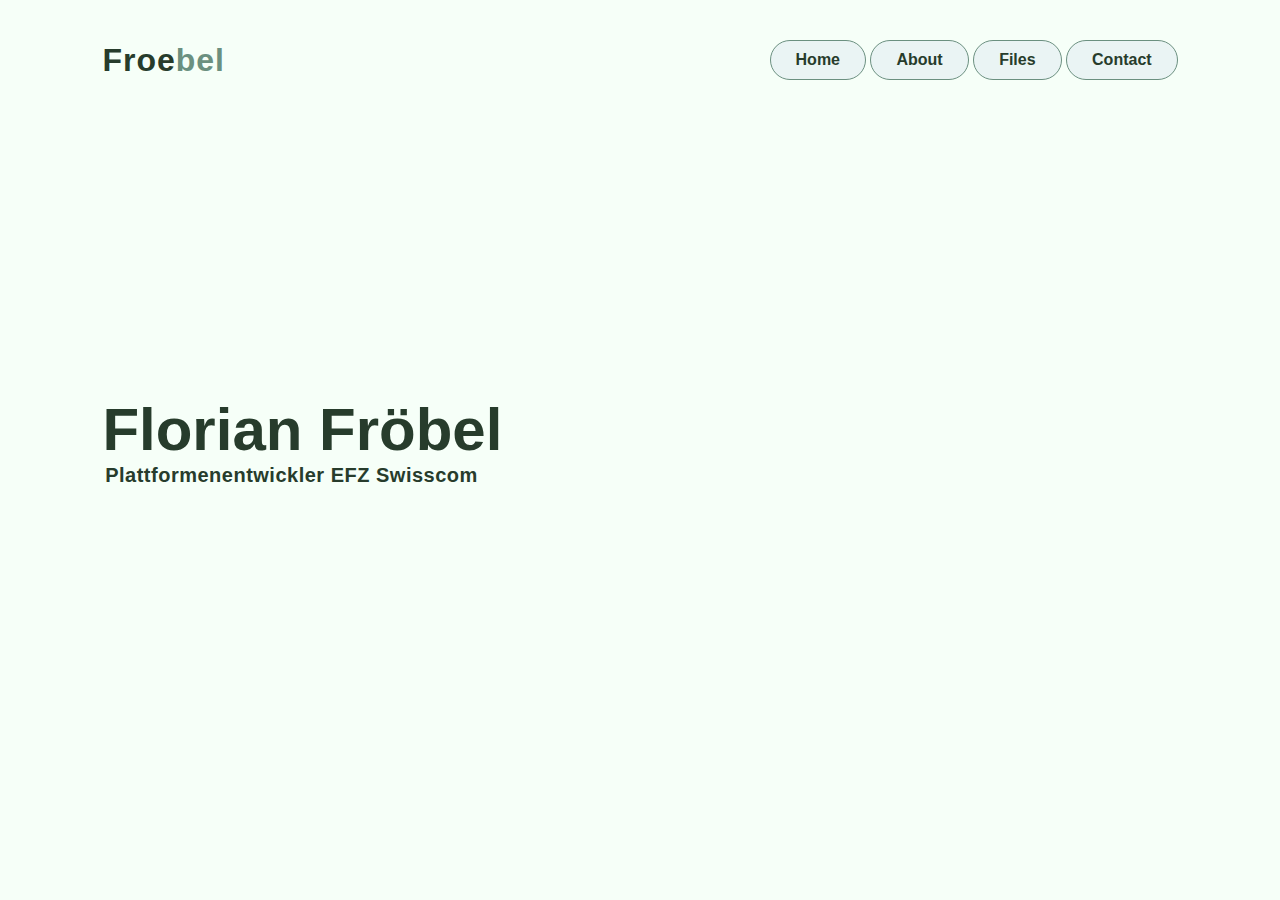
<file: index.html>
<!DOCTYPE html>
<html>

<head>
    <link rel="stylesheet" type="text/css" href="styles_Home.css">
    <title>Froebel</title>

</head>

<body>
    <div class="Home" id="Home">
        <div class="Menuegesamt">

            <h2 class="name">Froe<span>bel</span></h2>

                <div class="auswahl">
                    <a href="https://froebell.com" class="Menue">Home</a>
                    <a href="https://froebell.com/About.html" class="Menue">About</a>
                    <a href="https://froebell.com/Files.html" class="Menue">Files</a>
                    <a href="https://froebell.com/Contact.html" class="Menue">Contact</a>
                </div>
        </div>
    </div>

                <div class="content1">
                    <h1>Florian Fröbel </h1>
                    <h3>Plattformenentwickler EFZ Swisscom</h3> <br>
            
                </div>

</body>

<footer>

</footer>

</html>
</file>
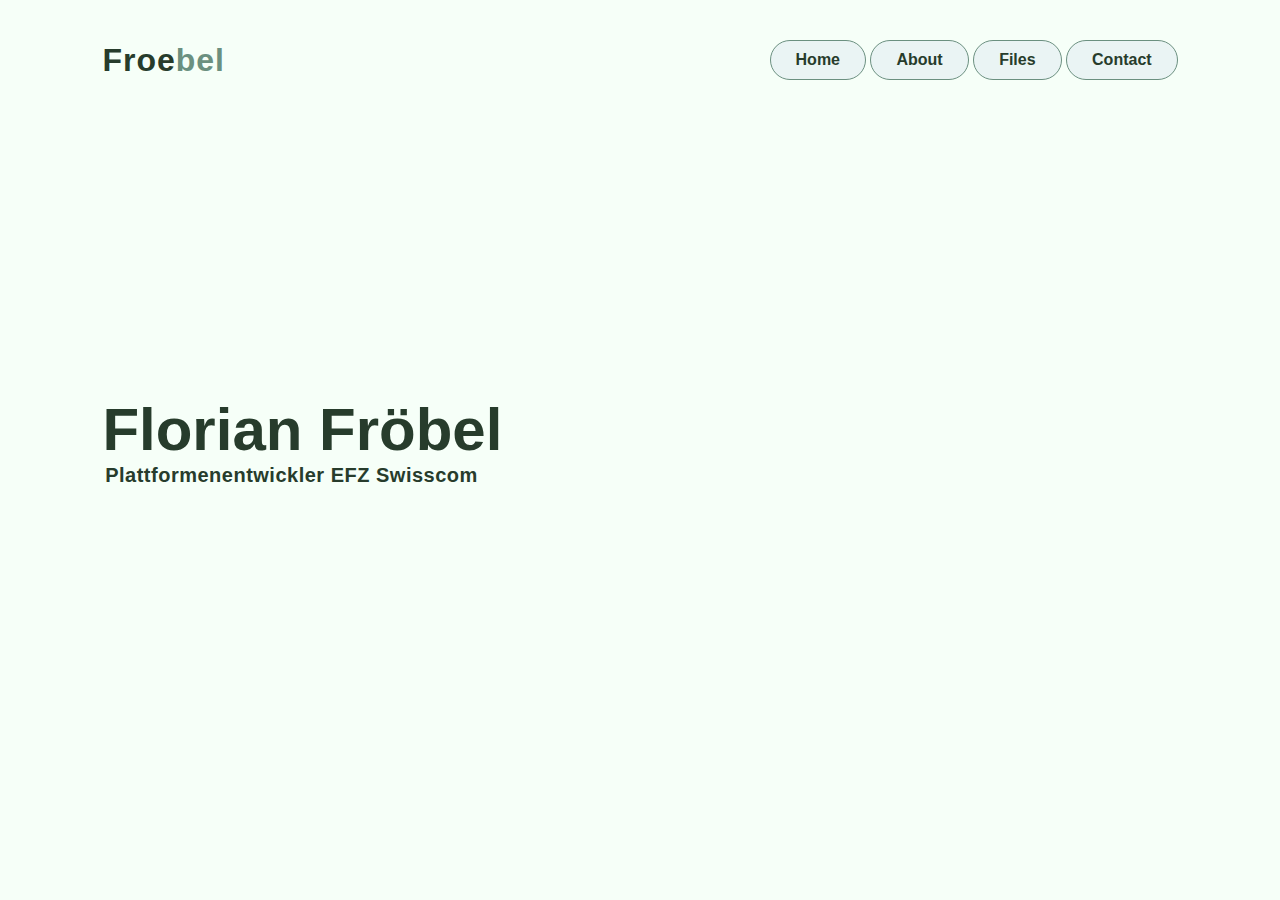
<file: Index.html>
<!DOCTYPE html>
<html>

<head>
    <link rel="stylesheet" type="text/css" href="styles_Home.css">
    <title>Froebel</title>

</head>

<body>
    <div class="Home" id="Home">
        <div class="Menuegesamt">

            <h2 class="name">Froe<span>bel</span></h2>

                <div class="auswahl">
                    <a href="file://ss002207/TAAFRFL1%24/Desktop/Florian_Fr%C3%B6bel_Steckbrief/Seiten/Home.html" class="Menue">Home</a>
                    <a href="file://ss002207/TAAFRFL1$/Desktop/Florian_Fr%C3%B6bel_Steckbrief/Seiten/About.html" class="Menue">About</a>
                    <a href="file://ss002207/TAAFRFL1%24/Desktop/Florian_Fr%C3%B6bel_Steckbrief/Seiten/Files.html" class="Menue">Files</a>
                    <a href="file://ss002207/TAAFRFL1%24/Desktop/Florian_Fr%C3%B6bel_Steckbrief/Seiten/Contact.html" class="Menue">Contact</a>
                </div>
        </div>
    </div>

                <div class="content1">
                    <h1>Florian Fröbel </h1>
                    <h3>Plattformenentwickler EFZ Swisscom</h3> <br>
            
                </div>

</body>

<footer>

</footer>

</html>
</file>
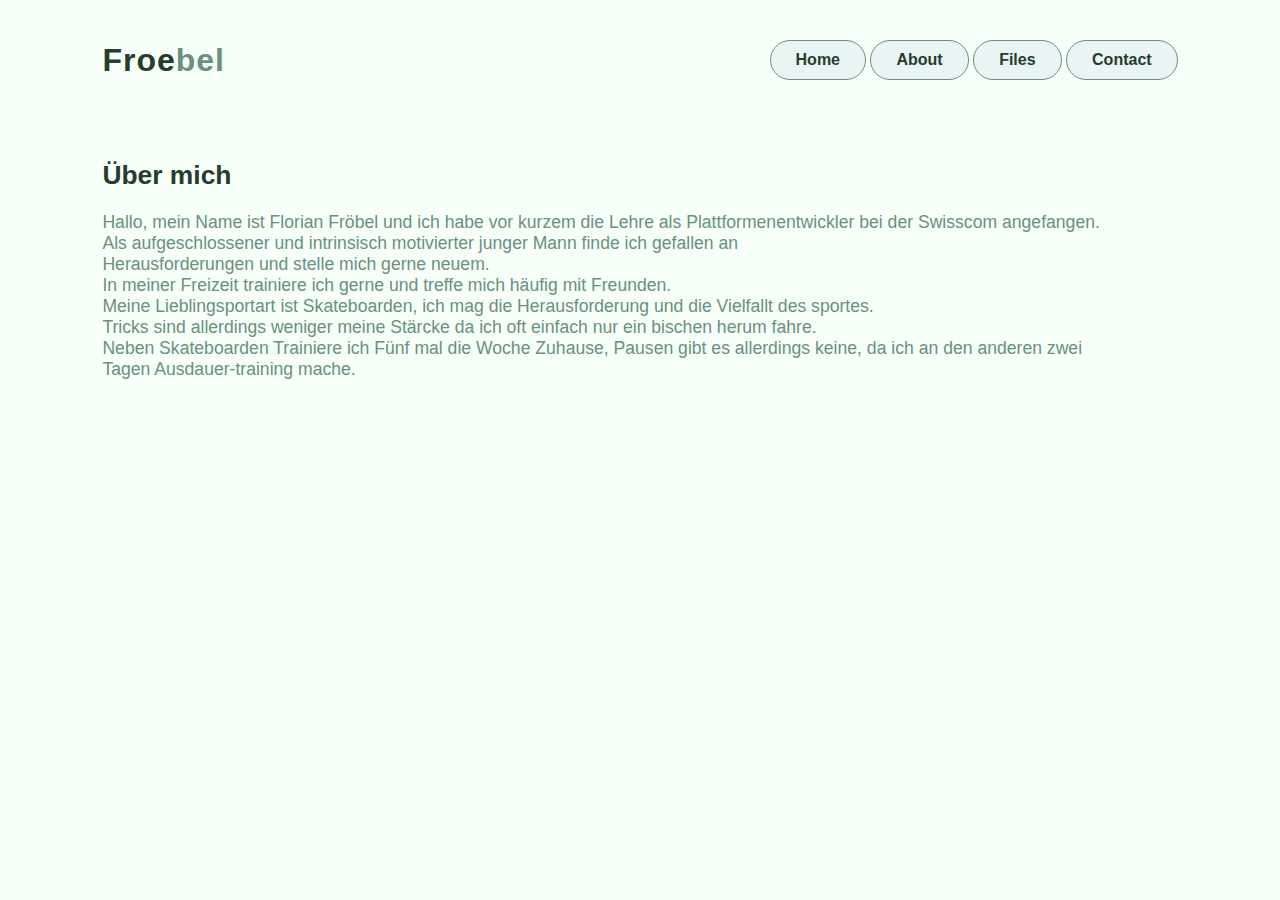
<file: About.html>
<!DOCTYPE html>
<html>
    <head>
        <link rel="stylesheet" type="text/css" href="styles_About.css">
        <title>Froebel</title>
    </head>

    <body>
        <div class="Home" id="Home">
            <div class="Menuegesamt">
    
                <h2 class="name">Froe<span>bel</span></h2>
    
                    <div class="auswahl">
                        <a href="https://froebell.com/" class="Menue">Home</a>
                        <a href="https://froebell.com/About.html" class="Menue">About</a>
                        <a href="https://froebell.com/Files.html" class="Menue">Files</a>
                        <a href="https://froebell.com/Contact.html" class="Menue">Contact</a>
                    </div>
            </div>

                    <div class="Aboutme">
                        <h2>Über mich</h2> <br>
                            <p>Hallo, mein Name ist Florian Fröbel und ich habe vor kurzem die Lehre als Plattformenentwickler bei der Swisscom angefangen. <br>
                            Als aufgeschlossener und intrinsisch motivierter junger Mann finde ich gefallen an <br>
                            Herausforderungen und stelle mich gerne neuem. <br>
                            In meiner Freizeit trainiere ich gerne und treffe mich häufig mit Freunden. <br>
                            Meine Lieblingsportart ist Skateboarden, ich mag die Herausforderung und die Vielfallt des sportes. <br>
                            Tricks sind allerdings weniger meine Stärcke da ich oft einfach nur ein bischen herum fahre. <br>
                            Neben Skateboarden Trainiere ich Fünf mal die Woche Zuhause, Pausen gibt es allerdings keine, da ich an den anderen zwei <br>
                            Tagen Ausdauer-training mache.
                            </p>
            
                    </div>

        </div>

        


    </body>

    <footer></footer>
</html>
</file>
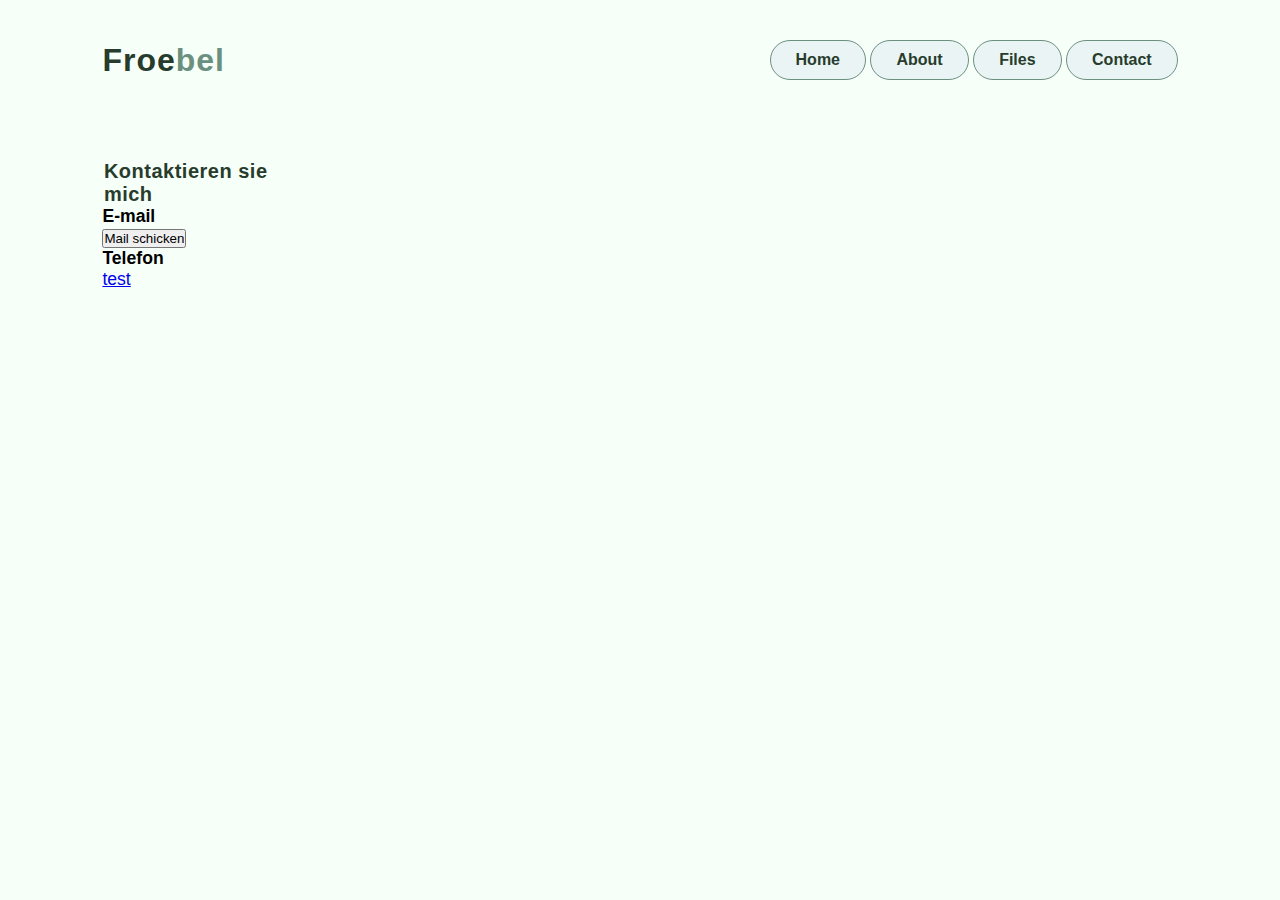
<file: Contact.html>
<!DOCTYPE html>
<html>

<head>
    <link rel="stylesheet" type="text/css" href="styles_Contact.css">
    <title>Froebel</title>

</head>

<body>
    <div class="Home" id="Home">
        <div class="Menuegesamt">

            <h2 class="name">Froe<span>bel</span></h2>

                <div class="auswahl">
                        <a href="https://froebell.com/" class="Menue">Home</a>
                        <a href="https://froebell.com/About.html" class="Menue">About</a>
                        <a href="https://froebell.com/Files.html" class="Menue">Files</a>
                        <a href="https://froebell.com/Contact.html" class="Menue">Contact</a>
                </div>
        </div>
        <div class="mail">
        <h3>Kontaktieren sie mich</h3>
        <h4>E-mail</h4>
            <form action="mailto:florian.froebel@swisscom.com" method="post" enctype="text/plain">
            <input type="submit" value="Mail schicken">
            </form>
            <h4>Telefon</h4>
            <a href="tel: +410798435135">test</a>

        </div>

    </div>



</body>

<footer>

</footer>

</html>
</file>
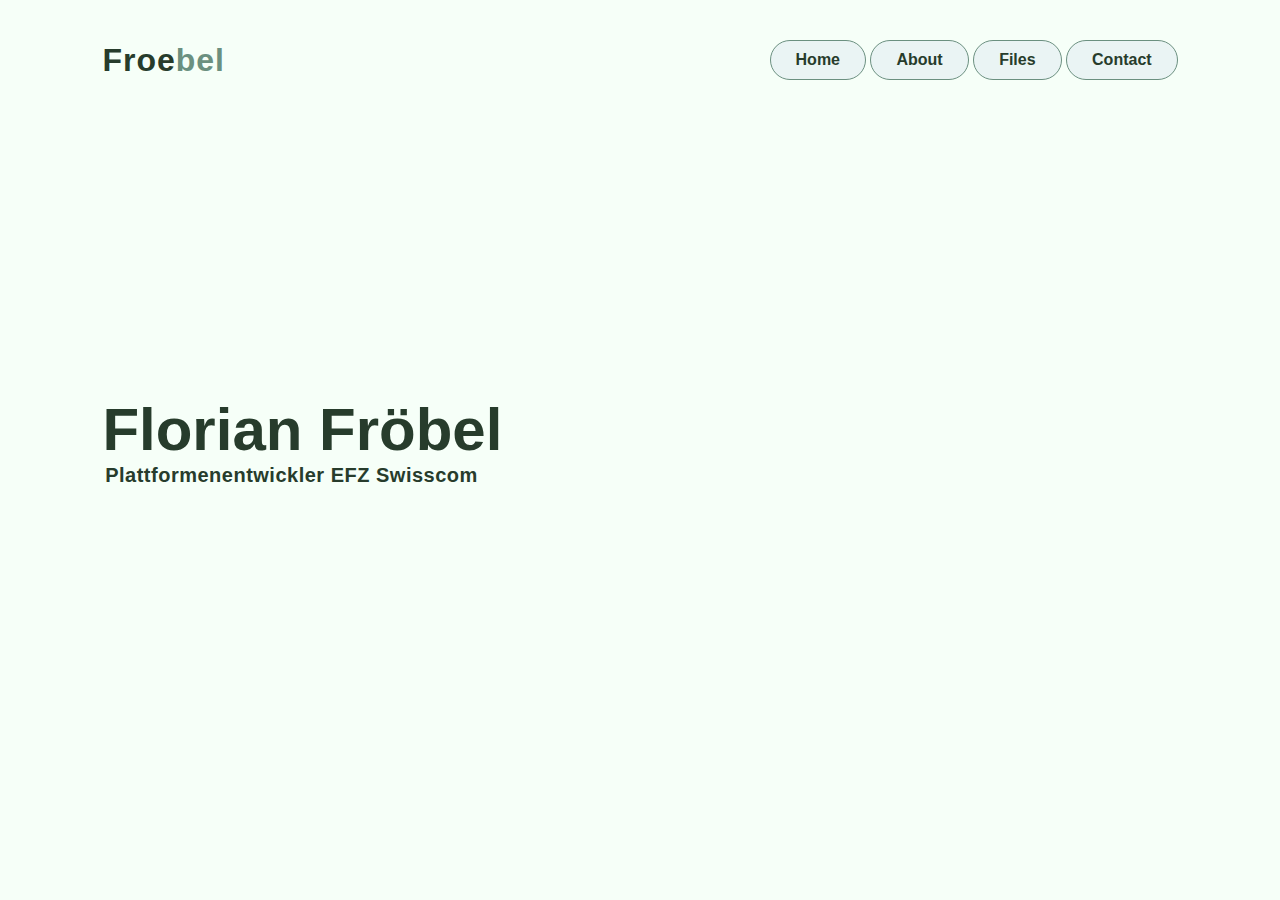
<file: Home.html>
<!DOCTYPE html>
<html>

<head>
    <link rel="stylesheet" type="text/css" href="styles_Home.css">
    <title>Froebel</title>

</head>

<body>
    <div class="Home" id="Home">
        <div class="Menuegesamt">

            <h2 class="name">Froe<span>bel</span></h2>

                <div class="auswahl">
                    <a href="file://ss002207/TAAFRFL1%24/Desktop/Florian_Fr%C3%B6bel_Steckbrief/Seiten/Home.html" class="Menue">Home</a>
                    <a href="file://ss002207/TAAFRFL1$/Desktop/Florian_Fr%C3%B6bel_Steckbrief/Seiten/About.html" class="Menue">About</a>
                    <a href="file://ss002207/TAAFRFL1%24/Desktop/Florian_Fr%C3%B6bel_Steckbrief/Seiten/Files.html" class="Menue">Files</a>
                    <a href="file://ss002207/TAAFRFL1%24/Desktop/Florian_Fr%C3%B6bel_Steckbrief/Seiten/Contact.html" class="Menue">Contact</a>
                </div>
        </div>
    </div>

                <div class="content1">
                    <h1>Florian Fröbel </h1>
                    <h3>Plattformenentwickler EFZ Swisscom</h3> <br>
            
                </div>

</body>

<footer>

</footer>

</html>
</file>
<file: styles_Home.css>
html {
    background-color: #f6fff8;
}

*{
    padding: 0;
    margin: 0;
    font-family: sans-serif;
    box-sizing: border-box;
}

span{
    color: #6b9080;
}

h1 {
    color: #273c2c;
    font-size: 60px;
}

h3 {
    letter-spacing: 0.5px;
    font-size: 20px;
    margin-left: 0.7%;
}

 /* Classes */

.Home {
    height: 100vh;
    width: 100%;
}

.name {
    color: #273c2c;
    font-size: 200%;
    letter-spacing: 1px;
}

.Menuegesamt {
    display: flex;
    align-items: center;
    justify-content: space-between;
    padding-top: 40px;
    padding-left: 8%;
    padding-right: 8%;
}

.auswahl {
    float: right;
}

.Menue {
    list-style-type: none;
    display: inline-block;
    padding: 10px 25px;
    border: solid 1.8px #6b9080 ;
    border-radius: 35px;
    background-color: #eaf4f4;
    color: #273c2c;
    text-decoration: none;
    font-weight: bold;
}

.Menue:hover{
    background-color: #a4c3b2;
    transition: .3s;
}

.content1 {
    color: #273c2c;
    position: absolute;
    top: 50%;
    left: 8%;
    transform: translateY(-50%);
}
</file>
<file: styles_About.css>
html {
    background-color: #f6fff8;
}

*{
    padding: 0;
    margin: 0;
    font-family: sans-serif;
    box-sizing: border-box;
}

span{
    color: #6b9080;
}

h1 {
    color: #273c2c;
    font-size: 60px;
}

h3 {
    letter-spacing: 0.5px;
    font-size: 20px;
    margin-left: 0.7%;
}

p {
    color: #6b9080;
}

 /* Classes */

.Home {
    height: 100vh;
    width: 100%;
}

.name {
    color: #273c2c;
    font-size: 200%;
    letter-spacing: 1px;
}

.Menuegesamt {
    display: flex;
    align-items: center;
    justify-content: space-between;
    padding-top: 40px;
    padding-left: 8%;
    padding-right: 8%;
}

.auswahl {
    float: right;
}

.Menue {
    list-style-type: none;
    display: inline-block;
    padding: 10px 25px;
    border: solid 1.8px #6b9080 ;
    border-radius: 35px;
    background-color: #eaf4f4;
    color: #273c2c;
    text-decoration: none;
    font-weight: bold;
}

.Menue:hover{
    background-color: #a4c3b2;
    transition: .3s;
}


.Aboutme {
    font-size: 110%;
    padding-left: 8%;
    padding-right: 8%;
    position: absolute;
    padding-top: 80px;
}

.Aboutme h2 {
    color: #273c2c;
}

.Aboutme p {
    color: #6b9080;
}
</file>
<file: styles_Contact.css>
html {
    background-color: #f6fff8;
}

*{
    padding: 0;
    margin: 0;
    font-family: sans-serif;
    box-sizing: border-box;
}

span{
    color: #6b9080;
}

h1 {
    color: #273c2c;
    font-size: 60px;
}

h3 {
    letter-spacing: 0.5px;
    font-size: 20px;
    margin-left: 0.7%;
    color: #273c2c;
}

p {
    color: #6b9080;
}

 /* Classes */

.Home {
    height: 100vh;
    width: 100%;
}

.name {
    color: #273c2c;
    font-size: 200%;
    letter-spacing: 1px;
}

.Menuegesamt {
    display: flex;
    align-items: center;
    justify-content: space-between;
    padding-top: 40px;
    padding-left: 8%;
    padding-right: 8%;
}

.auswahl {
    float: right;
}

.Menue {
    list-style-type: none;
    display: inline-block;
    padding: 10px 25px;
    border: solid 1.8px #6b9080 ;
    border-radius: 35px;
    background-color: #eaf4f4;
    color: #273c2c;
    text-decoration: none;
    font-weight: bold;
}

.Menue:hover{
    background-color: #a4c3b2;
    transition: .3s;
}

.mail {
    font-size: 110%;
    padding-left: 8%;
    padding-right: 8%;
    position: absolute;
    padding-top: 80px;
}
</file>
